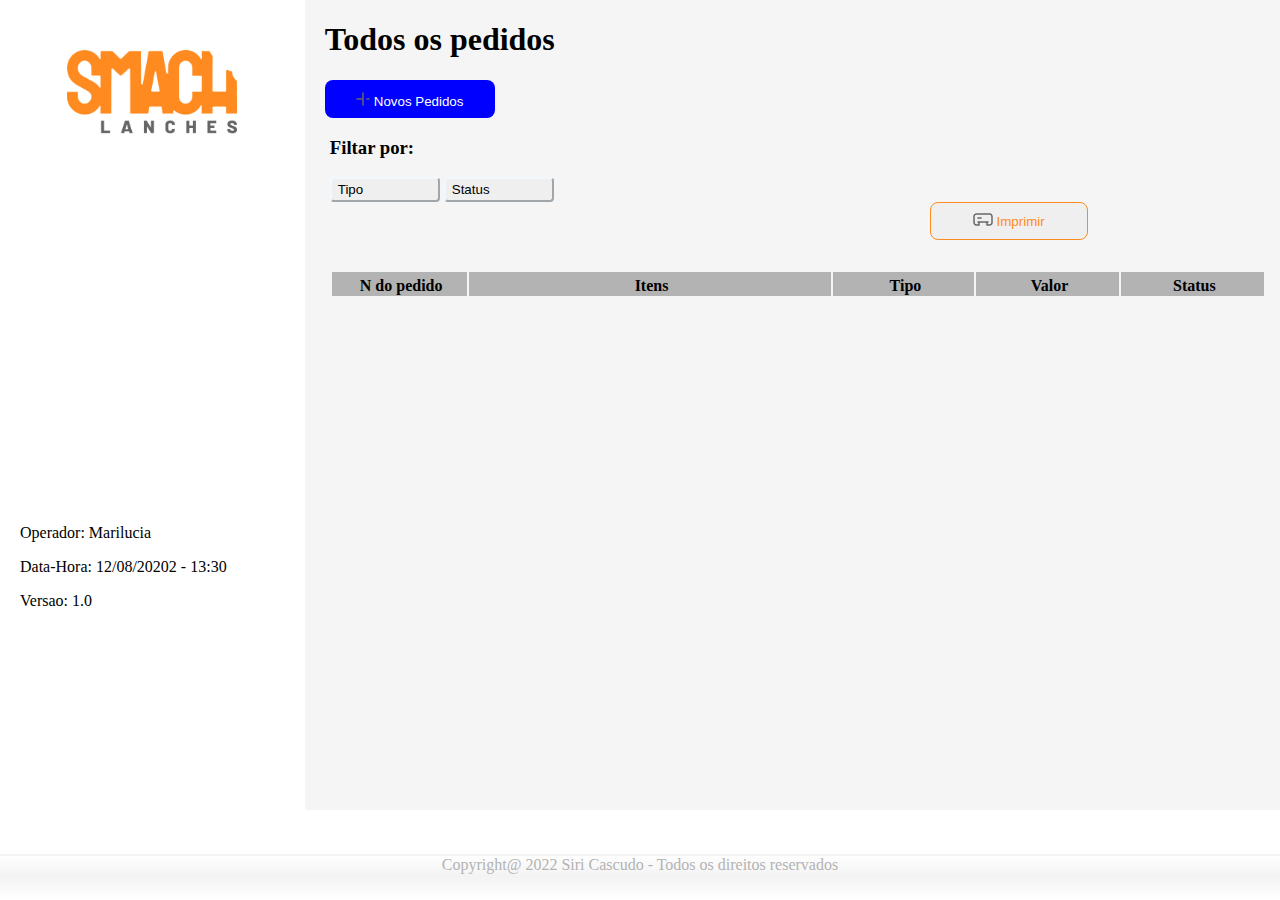
<file: index.html>
<!DOCTYPE html>
<html lang="pt-br">

<head>
  <meta charset="UTF-8" />
  <meta http-equiv="X-UA-Compatible" content="IE=edge" />
  <meta name="viewport" content="width=device-width, initial-scale=1.0" />
  <link rel="stylesheet" href="/assets/css/style.css" />
  <script src="/assets/js/main.js" defer></script>
  <title>Document</title>
</head>

<body>
  <div id="grid">
    <div id="section_1">
      <div class="div-Logo"><img src="assets/img/Marca.png" class="logo" /></div>

      <div class="info-lateral">
        <div class="div-Operador">
          <p>Operador: Marilucia</p>
          <p>Data-Hora: 12/08/20202 - 13:30</p>
          <p>Versao: 1.0</p>
        </div>
      </div>
    </div>

    <div id="section_2">
      <div id="page-todos">
        <h1>Todos os pedidos</h1>
        <button onclick="trocaTela()" class="btn-new-products hoverAzulEscuro">
          <img src="assets/img/adicionar.png" />
          Novos Pedidos
        </button>

        <div class="filter">
          <h3>Filtar por:</h3>
          <input type="button" value="Tipo" class="btn-type" />
          <input type="button" value="Status" class="btn-status" />
          <button class="btn-print hoverLaranjaClaro" onClick="window.print()">
            <img src="assets/img/imprimir.png" /> Imprimir
          </button>
        </div>

        <div class="dados">
          <table>
            <tr>
              <th class="number-request">N do pedido</th>
              <th class="itens">Itens</th>
              <th class="type">Tipo</th>
              <th class="value">Valor</th>
              <th class="status">Status</th>
            </tr>
            <tbody id="tbodyPedidos"></tbody>
          </table>
        </div>
      </div>

      <!-- <div>
        <div class="imagemNaoTemProduto">
          <img src=""></div>
          <label><p>Não temos produtos para mostrar</p></label>
      </div> -->

      <div hidden id="page-novos">
        <div class="new">
          <h1>Novo Pedido</h1>
          <p>Tipo de consumo</p>
          <div class="consumo">
            <input type="radio" id="delivery-Input" name="delivery_1" class="custom-Input" value="Delivery" />
            <label for="delivery-Input">Delivery </label>
            <input type="radio" id="salao-Input" name="delivery_1" class="custom-Input" value="Salão" />
            <label for="salao-Input">Salão</label>
          </div>
        </div>

        <div class="buscar">
          <p>Buscar o produto</p>
          <input type="text" placeholder="Codigo do produto" class="codigo-produto" id="numeroProduto" />
          <input type="button" value="Buscar" class="buscar2 hoverLaranjaClaro" id="buscar2"
          onclick="filtrarDadosPorNome()" />
        </div>

        <div class="pedido">
          <div class="pedido-quantidade">
            <p>Quantidade</p>
            <input type="number" placeholder="0" id="quantidade" />
          </div>
          <div class="pedido-produto">
            <p>Produto</p>
            <input type="text" placeholder="Nome do produto" id="produto" readonly />
          </div>
          <div class="pedido-preço">
            <p>Preço</p>
            <input type="number" placeholder="R$00,00" id="preco" readonly />
          </div>
        </div>

        <div class="btn-adicionar">
          <button onclick="adicionarProdutos()">Adicionar produto</button>
        </div>

        <div class="dados">
          <table>
            <tr>
              <th class="cdg">Codigo</th>
              <th class="pdt">Produto</th>
              <th class="qtd">Quantidade</th>
              <th class="vlr">Valor</th>
            </tr>
            <tbody id="tbody"></tbody>
          </table>
        </div>

         <div class="total-salvar">
          
          <div class="precoDoPedidoProduto">Total do Pedido: 
            <label for="" id="r$">R$</label>
            <input type="text" id="totalProduto"></div>
          </div>
          <div class="salvar">
            <button id="btn-cancelar" onclick="limparFormulario()">
               Cancelar
             </button>
             <button id="btn-salvar" onclick="btnSalvarPedido()">
               Salvar Pedido
             </button>
           </div>
         </div>
        

      </div>
    </div>
  </div>
  <br />
  <footer class="roda-pe">
    <div>Copyright@ 2022 Siri Cascudo - Todos os direitos reservados</div>
  </footer>
</body>

</html>
</file>
<file: assets/css/style.css>
html,
body {
  width: 100%;
  height: 100%;
  margin: 0;
  padding: 0;
}

#grid {
  display: flex;
  width: 100%;
  height: 90vh;
}

#section_1 {
  background-color: white;
  width: 400px;
  height: 100%;
}

#section_2 {
  background-color: whitesmoke;
  width: 100%;
  height: 100%;
}

#page-todos {
  margin-left: 20px;
}

#page-novos {
  display: fixed;
  margin-left: 15px;
}

.logo {
  width: 170px;
  margin-top: 50px;
}

.div-Logo {
  display: flex;
  justify-content: center;
}

.info-lateral {
  margin-left: 20px;
  margin-top: 390px;
}


.btn-new-products {
  width: 170px;
  height: 38px;
  background-color: blue;
  color: white;
  border: 10px;
  border-radius: 8px;
  border-color: aliceblue;
  gap: 16px;
  padding: 12px 16px;
}

.btn-link {
  color: aliceblue
}


.filter {
  margin-left: 5px;
}


.btn-type,
.btn-status {
  width: 100px;
  height: 25px;
  border-radius: 4px;
  border-color: aliceblue;
  padding-right: 100px;
}

.btn-print {
  margin-left: 600px;
  width: 158px;
  height: 38px;
  border-radius: 4px;
  border-color: #FF8B20;
  color: #FF8B20;
  border: 1px solid #FF8B20;
  border-radius: 8px;
}

.dados {
  margin-left: 5px;
  margin-top: 10px;
  display: flex;
  width: 100%;
  height: 30px;
}


.number-request {
  width: 140px;
  background: #B3B3B3;
  padding-left: 5px;
  padding-top: 5px;
}

.itens {
  width: 400px;
  margin-left: 5px;
  background: #B3B3B3;
  padding-left: 5px;
  padding-top: 5px;
}

.type {
  width: 150px;
  margin-left: 5px;
  background: #B3B3B3;
  padding-left: 5px;
  padding-top: 5px;

}

.value {
  width: 150px;
  margin-left: 5px;
  background: #B3B3B3;
  padding-left: 5px;
  padding-top: 5px;
}

.status {
  width: 150px;
  margin-left: 5px;
  background: #B3B3B3;
  padding-left: 5px;
  padding-top: 5px;
}

footer {
  position: fixed;
  width: 100%;
  height: 5%;
  text-align: center;
  bottom: 1px;
  background-image: linear-gradient(to bottom, #ffffff, #F3F3F3, #ffffff);
}

.roda-pe>div {
  color: #B3B3B3;
  border-top: 2px solid #F3F3F3;
}

/* css novos pedidos */
.new {
  padding-left: 10px;
  margin-top: 20px;
  line-height: 10px;
}

.consumo {
  display: flex;
  font-size: 15px;
  font-weight: bolder;
}

#salao-Input {
  margin-left: 20px;
}

.new>div {
  margin-bottom: 50px;
}

.delivery {
  padding-left: 3px;
  margin-top: -10px;
}

.salao {
  padding-left: 20px;
  margin-top: -10px;
}

.buscar {
  margin-top: -20px;
  margin-left: 10px;
  line-height: 1px;
  margin-bottom: 10px;
}

.codigo-produto {
  width: 300px;
  height: 30px;
  border-radius: 5px;
  padding-right: 10px;
}

.buscar2 {
  width: 158px;
  height: 38px;
  border-radius: 4px;
  border-color: #FF8B20;
  color: #FF8B20;
  border: 1px solid #FF8B20;
  border-radius: 8px;
}



.pedido {
  display: flex;
  margin-left: 10px;
  margin-top: 10px;
}

.pedido-quantidade {
  line-height: 1px;
}

.pedido-quantidade>input,
.pedido-preço>input {
  width: 200px;
  height: 30px;
  border-radius: 4px;
}

.pedido-produto {
  margin-left: 10px;
  line-height: 1px;
}

.pedido-produto>input {
  width: 590px;
  height: 30px;
  border-radius: 4px;
}

.pedido-preço {
  margin-left: 10px;
  line-height: 1px;
}

.btn-adicionar {
  padding-top: 15px;
}

.btn-adicionar>button {
  width: 270px;
  height: 30px;
  border-radius: 5px;
  border-color: #B3B3B3;
  margin-left: 770px;
  background-color: #B3B3B3;
  color: antiquewhite;
}

.dados {
  padding-top: 20px;
}

.cdg {
  width: 100px;
  margin-left: 5px;
  background: #B3B3B3;
  padding-left: 5px;
  padding-top: 5px;
}

.pdt {
  width: 600px;
  margin-left: 5px;
  background: #B3B3B3;
  padding-left: 5px;
  padding-top: 5px;
}

.qtd {
  width: 150px;
  margin-left: 5px;
  background: #B3B3B3;
  padding-left: 5px;
  padding-top: 5px;
}

.vlr {
  width: 150px;
  margin-left: 5px;
  background: #B3B3B3;
  padding-left: 5px;
  padding-top: 5px;
}


#btn-cancelar {
  width: 102px;
  height: 30px;
  border-radius: 5px;
  border-color: #B3B3B3;
  background-color: #ffffff;
  color: #4A08FF;
}

#btn-cancelar:hover {
  color: #4e4e4e;
}

#btn-salvar {
  width: 138px;
  height: 30px;
  border-radius: 5px;
  border-color: #B3B3B3;
  background-color: #B3B3B3;
  color: antiquewhite;
}

table,
tr {
  text-align: center;
}

.hoverLaranjaClaro:hover {
  background-color: rgb(255, 139, 32, 0.1);
}

.hoverAzulEscuro:hover {
  background-color: rgba(5, 5, 124, 0.993);
}

table,
tr,
.dados {
  width: 99%;
}

.total-salvar {
  display: flex;
}

.salvar {
  margin-left: 800px;
}

.precoDoPedidoProduto {
  color: #666666;
  font-size: 30px;
  font-weight: 700;
  line-height: 22px;
  margin-top: 170px;
}

.precoDoPedidoProduto>input {
  width: 50px;
  background: transparent;
  border: none;
  color: #666666;
  font-size: 30px;
  font-weight: 700;
  line-height: 22px;
}
</file>
